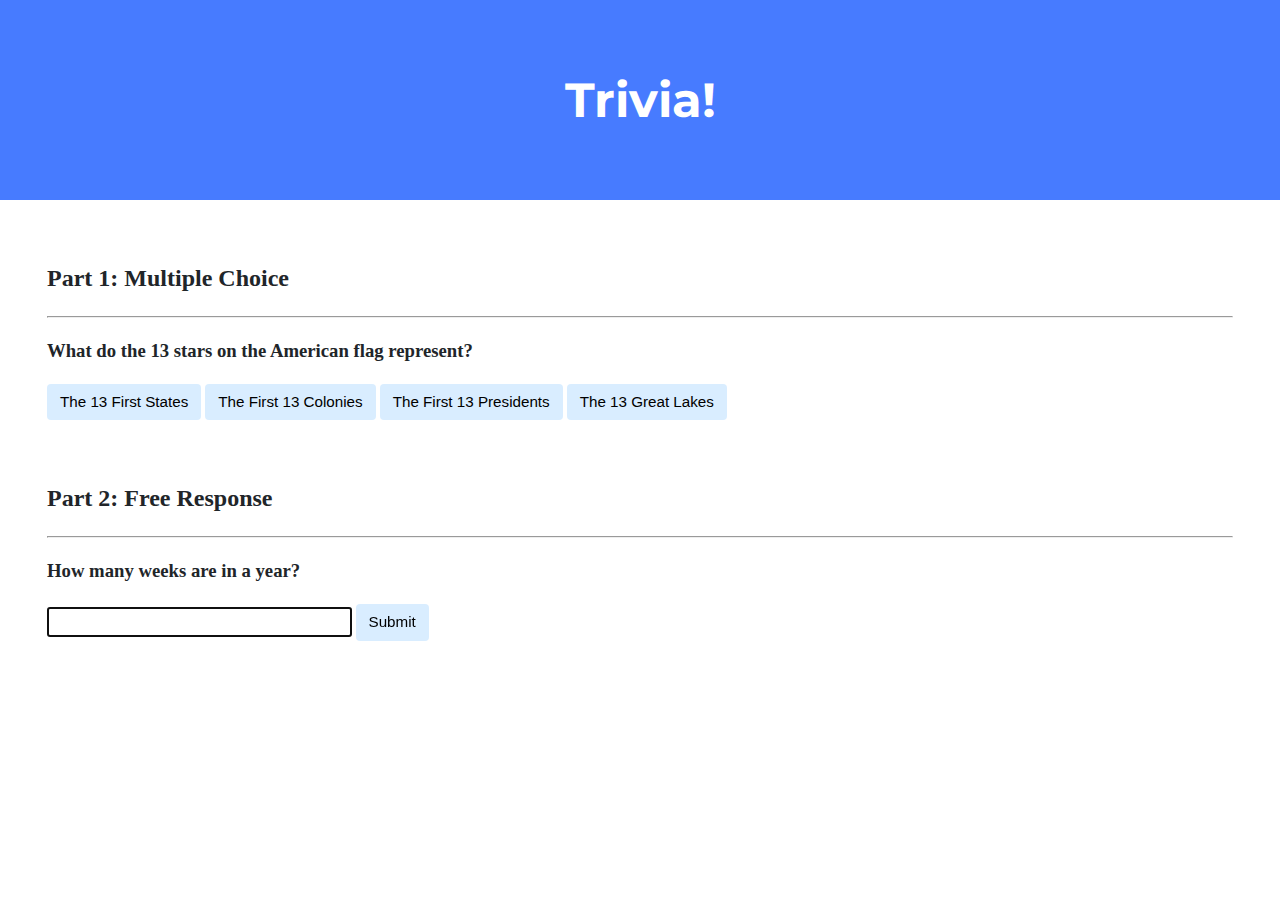
<file: cs50 projects/trivia/index.html>
<!DOCTYPE html>

<html lang="en">
    <head>
        <link href="https://fonts.googleapis.com/css2?family=Montserrat:wght@500&display=swap" rel="stylesheet">
        <link href="styles.css" rel="stylesheet">
        <title>Trivia!</title>
        <script>
            document.addEventListener('DOMContentLoaded', function(){
                let corbutton = document.querySelector("#correct");
                let incorbutton = document.querySelectorAll(".incorrect");
                let result = document.querySelector("#result");

                corbutton.addEventListener('click', function(){
                    corbutton.style.backgroundColor = "green";
                    result.innerHTML = "Correct";
                })
                for(let i = 0; i < incorbutton.length; i++){
                    incorbutton[i].addEventListener('click', function(){
                        incorbutton[i].style.backgroundColor = "red";
                        result.innerHTML = "Incorrect";
                    })
                }
            });

            function answer()
            {
                let number = document.querySelector('#q').value;
                let res = document.querySelector("#res");
                if(number != 52){
                    q.style.backgroundColor = "red";
                    res.innerHTML = "Incorrect";
                }
                else{
                    q.style.backgroundColor = "green";
                    res.innerHTML = "Correct!";
                }
            }
            document.querySelector('form').addEventListener('submit', answer);

        </script>
    </head>
    <body>
        <div class="header">
            <h1>Trivia!</h1>
        </div>

        <div class="container">
            <div class="section">
                <h2>Part 1: Multiple Choice </h2>
                <hr>
                <!-- TODO: Add multiple choice question here -->
                <h3>What do the 13 stars on the American flag represent?</h3>
                <button class = "incorrect">The 13 First States</button>
                <button id = "correct">The First 13 Colonies</button>
                <button class = "incorrect">The First 13 Presidents</button>
                <button class = "incorrect">The 13 Great Lakes</button>
                <p id="result"></p>
            </div>

            <div class="section">
                <h2>Part 2: Free Response</h2>
                <hr>
                <!-- TODO: Add free response question here -->
                <h3>How many weeks are in a year?</h3>
                <form onsubmit = "answer(); return false;">
                    <input autofocus id="q" type="text">
                    <input type = "submit">
                    <p id="res"></p>
                </form>

            </div>
        </div>
    </body>
</html>
</file>
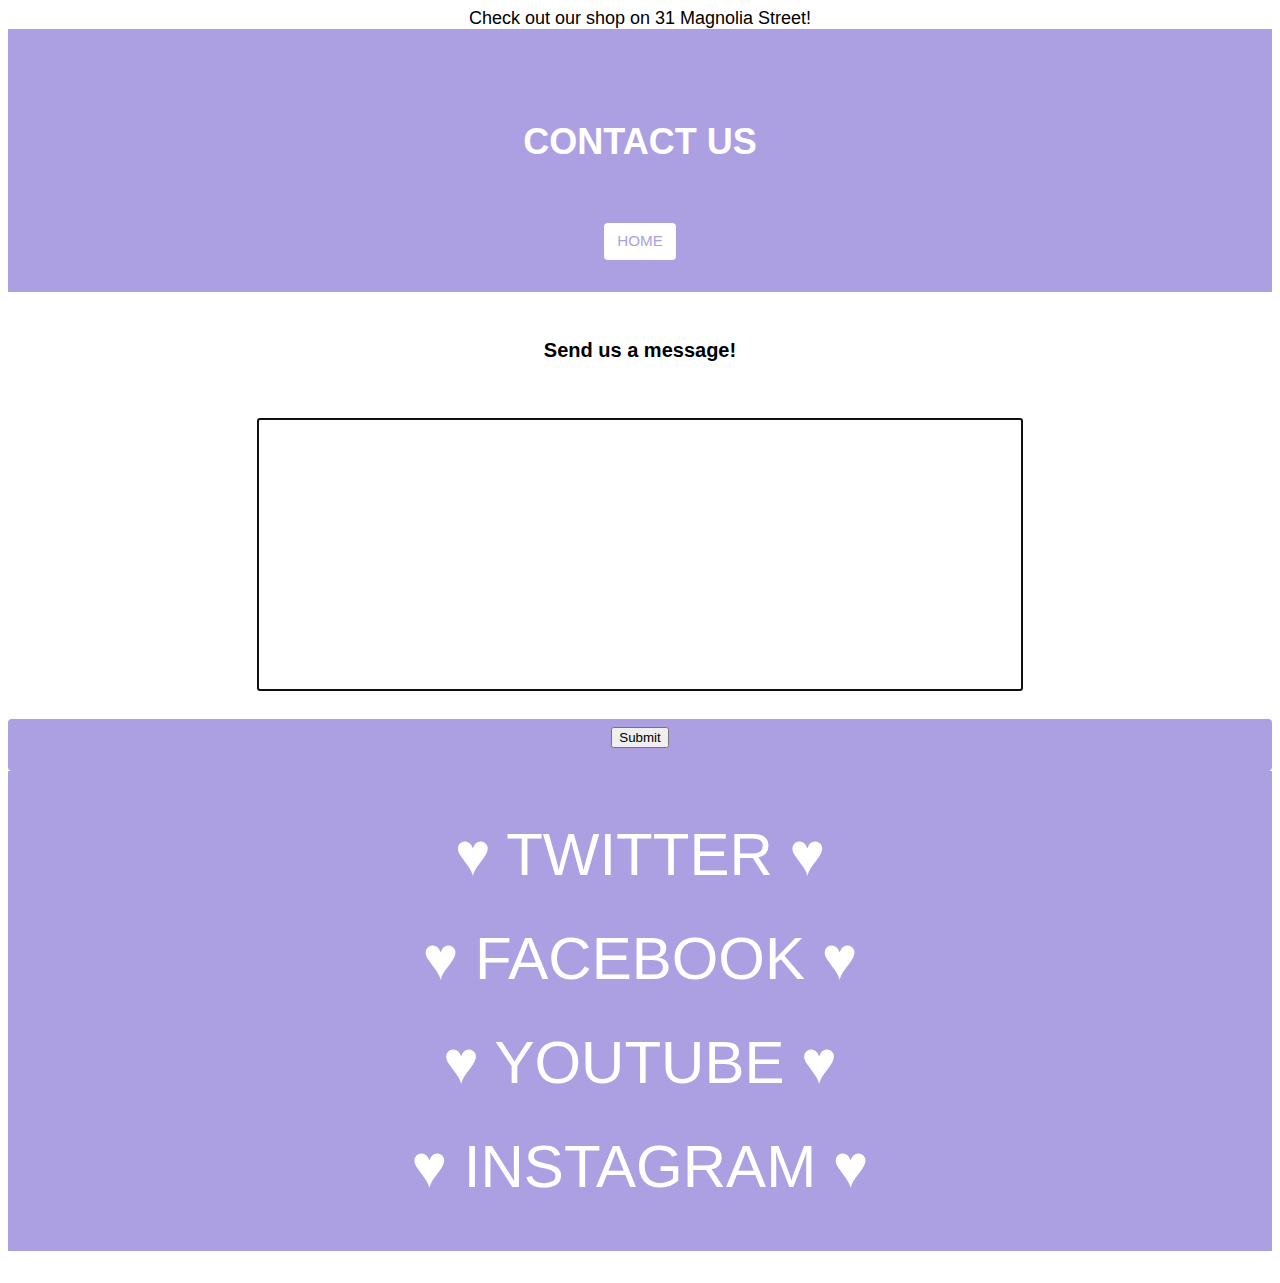
<file: 68290667-main/homepage/contact.html>
<!DOCTYPE html>

<html lang="en">
    <head>
        <link href="https://cdn.jsdelivr.net/npm/bootstrap@5.1.3/dist/css/bootstrap.min.css" rel="stylesheet" integrity="sha384-1BmE4kWBq78iYhFldvKuhfTAU6auU8tT94WrHftjDbrCEXSU1oBoqyl2QvZ6jIW3" crossorigin="anonymous">
        <script src="https://cdn.jsdelivr.net/npm/bootstrap@5.0.2/dist/js/bootstrap.bundle.min.js" integrity="sha384-MrcW6ZMFYlzcLA8Nl+NtUVF0sA7MsXsP1UyJoMp4YLEuNSfAP+JcXn/tWtIaxVXM" crossorigin="anonymous"></script>
        <link href="styles.css" rel="stylesheet">
        <title>Contact</title>
        <script>
            function answer()
            {
                let number = document.querySelector('#q').value;
                let res = document.querySelector("#res");
                res.innerHTML = "Sent!";
            }
            document.querySelector('form').addEventListener('submit', answer);
        </script>
    </head>
    <body>
        <div class="alert alert-light" role="alert">
            Check out our shop on 31 Magnolia Street!
        </div>
        <div class = "header2">
            <h5>CONTACT US</h5>
            <a href = "https://poojprab-code50-68290667-jjjjx5gv4h5ppv-8080.githubpreview.dev/index.html">
            <button id = "home" style = "background-color: #ffffff; color: #ACA0E3;"> HOME </button></a>
        </div>
        <h6>Send us a message!</h6>
        <form onsubmit = "answer(); return false;">
            <div class = "email">
                <input autofocus id="q" type="text">
            </div>
            <br/>
            <div class = "email2">
                <input type = "submit">
                <p id="res"; style = "font: PT Serif"></p>
            </div>
        </form>
        <div class = "header2">
            <a href = https://twitter.com/><button class = "twit">&#9829 TWITTER &#9829</button></a>
            <br/>
            <a href = https://facebook.com/><button class = "twit">&#9829 FACEBOOK &#9829</button></a>
            <br/>
            <a href = https://youtube.com/><button class = "twit">&#9829 YOUTUBE &#9829</button></a>
            <br/>
            <a href = https://instagram.com/><button class = "twit">&#9829 INSTAGRAM &#9829</button></a>
        </div>
    </body>
</html>
</file>
<file: cs50 projects/trivia/styles.css>
body {
    background-color: #fff;
    color: #212529;
    font-size: 1rem;
    font-weight: 400;
    line-height: 1.5;
    margin: 0;
    text-align: left;
}

.container {
    margin-left: auto;
    margin-right: auto;
    padding-left: 15px;
    padding-right: 15px;
}

.header {
    background-color: #477bff;
    color: #fff;
    margin-bottom: 2rem;
    padding: 2rem 1rem;
    text-align: center;
}

.section {
    padding: 0.5rem 2rem 1rem 2rem;
}

.section:hover {
    background-color: #f5f5f5;
    transition: color 2s ease-in-out, background-color 0.15s ease-in-out;
}

h1 {
    font-family: 'Montserrat', sans-serif;
    font-size: 48px;
}

button, input[type="submit"] {
    background-color: #d9edff;
    border: 1px solid transparent;
    border-radius: 0.25rem;
    font-size: 0.95rem;
    font-weight: 400;
    line-height: 1.5;
    padding: 0.375rem 0.75rem;
    text-align: center;
    transition: color 0.15s ease-in-out, background-color 0.15s ease-in-out, border-color 0.15s ease-in-out, box-shadow 0.15s ease-in-out;
    vertical-align: middle;
}


input[type="text"] {
    line-height: 1.8;
    width: 25%;
}

input[type="text"]:hover {
    background-color: #f5f5f5;
    transition: color 2s ease-in-out, background-color 0.15s ease-in-out;
}
</file>
<file: 68290667-main/homepage/styles.css>
.header {
    background-color: #996633;
    color: #fff;
    margin-bottom: 2rem;
    padding: 2rem 1rem;
    text-align: center;
}
.header2 {
  background-color: #ACA0E3;
  color: #fff;
  margin-bottom: 2rem;
  padding: 2rem 1rem;
  text-align: center;
}

.header3{
  background-color: #610A6C;
  color: #fff;
  margin-bottom: 2rem;
  padding: 2rem 1rem;
  text-align: center;
}
.header4{
  background-color: #E9D85B;
  color: #fff;
  margin-bottom: 2rem;
  padding: 2rem 1rem;
  text-align: center;
}

h1 {
    font-family: 'PT Serif', sans-serif;
    font-size: 48px;
    text-align: center;
}
h2 {
    font-family: 'PT Serif', sans-serif;
    font-size: 36px;
    text-align: center;
}
h3 {
    font-family: 'PT Serif', sans-serif;
    font-size: 36px;
    text-align: center;
}
h4 {
    font-family: 'PT Serif', sans-serif;
    font-size: 36px;
    text-align: center;
}
h5 {
  font-family: 'PT Serif', sans-serif;
  font-size: 36px;
  text-align: center;
}

h6 {
  font-family: 'PT Serif', sans-serif;
  font-size: 20px;
  text-align: center;
}

h7 {
  font-family: 'PT Serif', sans-serif;
  font-size: 45px;
  text-align: center;
}
.container {
    text-align: right;
    margin-right: 100px;
}
/* Three image containers (use 25% for four, and 50% for two, etc) */
.column {
    float: left;
    width: 20%;
    border: 5px solid #996633;
    margin-left: 70px;
    padding-right: 0px;
    text-align: center;
    padding-left: 0px;
    color: #996633;
  }

  .column2 {
    float: left;
    width: 50%;
    padding-right: 0px;
    text-align: center;
    padding-left: 0px;
    color: #610A6C;
    font-size: 30px;
  }
  .row2::after {
    content: "";
    clear: both;
    display: table;
    padding-bottom = 10px;
    background-color = ffffff;
  }

  .about{
    background-color: #996633;
    color: #fff;
    margin-bottom: 2rem;
    padding: 2rem 1rem;
    text-align: center;
    padding-left: 300px;
    padding-right: 300px;
  }

  /* Clear floats after image containers */
  .row::after {
    content: "";
    clear: both;
    display: table;
    padding-bottom = 10px;
    background-color = ffffff;
  }

  .pad {
    padding-left: 10px;
    padding-right: 10px;
    padding-top: 10px;
  }

  button{
    background-color: #996633;
    border: 1px solid transparent;
    border-radius: 0.25rem;
    font-size: 0.95rem;
    font-weight: 400;
    line-height: 1.5;
    padding: 0.375rem 0.75rem;
    text-align: center;
    color: #ffffff;
    transition: color 0.15s ease-in-out, background-color 0.15s ease-in-out, border-color 0.15s ease-in-out, box-shadow 0.15s ease-in-out;
    vertical-align: middle;
}

.home{
  background-color: #996633;
    border: 1px solid transparent;
    border-radius: 0.25rem;
    font-size: 0.98rem;
    font-weight: 400;
    line-height: 1.5;
    padding-top: 10px;
    padding: 0.375rem 0.75rem;
    text-align: center;
    color: #ffffff;
    transition: color 0.15s ease-in-out, background-color 0.15s ease-in-out, border-color 0.15s ease-in-out, box-shadow 0.15s ease-in-out;
    vertical-align: middle;
}

.alert{
  text-align: center;
  padding-bottom: 0px;
  color: #000000;
  font-weight: 400;
  font-size: 18px;
  font-family: 'PT Serif', sans-serif;
}

input[type="text"] {
  line-height: 20;
  width: 60%;
}
.email{
  text-align: center;
  padding-bottom: 10px;
  padding-top: 10px;
}

.email2{
  text-align: center;
  padding-bottom: 10px;
  background-color: #ACA0E3;
  border: 1px solid transparent;
  border-radius: 0.25rem;
  font-family: 'PT Serif', sans-serif;
  color: #ffffffff;
  font-size: 0.95rem;
  font-weight: 400;
  line-height: 1.5;
  padding: 0.375rem 0.75rem;
  text-align: center;
  transition: color 0.15s ease-in-out, background-color 0.15s ease-in-out, border-color 0.15s ease-in-out, box-shadow 0.15s ease-in-out;
  vertical-align: middle;
}

.twit{
  font-size: 60px;
  font-weight: 400;
  text-align: center;
  padding-bottom: 10px;
  background-color: #ACA0E3;
  border: 1px solid transparent;
  border-radius: 0.25rem;
  font-family: 'PT Serif', sans-serif;
  color: #ffffffff;
  line-height: 1.5;
  padding: 0.375rem 0.75rem;
  text-align: center;
  transition: color 0.15s ease-in-out, background-color 0.15s ease-in-out, border-color 0.15s ease-in-out, box-shadow 0.15s ease-in-out;
  vertical-align: middle;
}

input[type="text"]:hover {
  background-color: #f5f5f5;
  transition: color 2s ease-in-out, background-color 0.15s ease-in-out;
}

.imagecenter{
  text-align: center;
}
</file>
